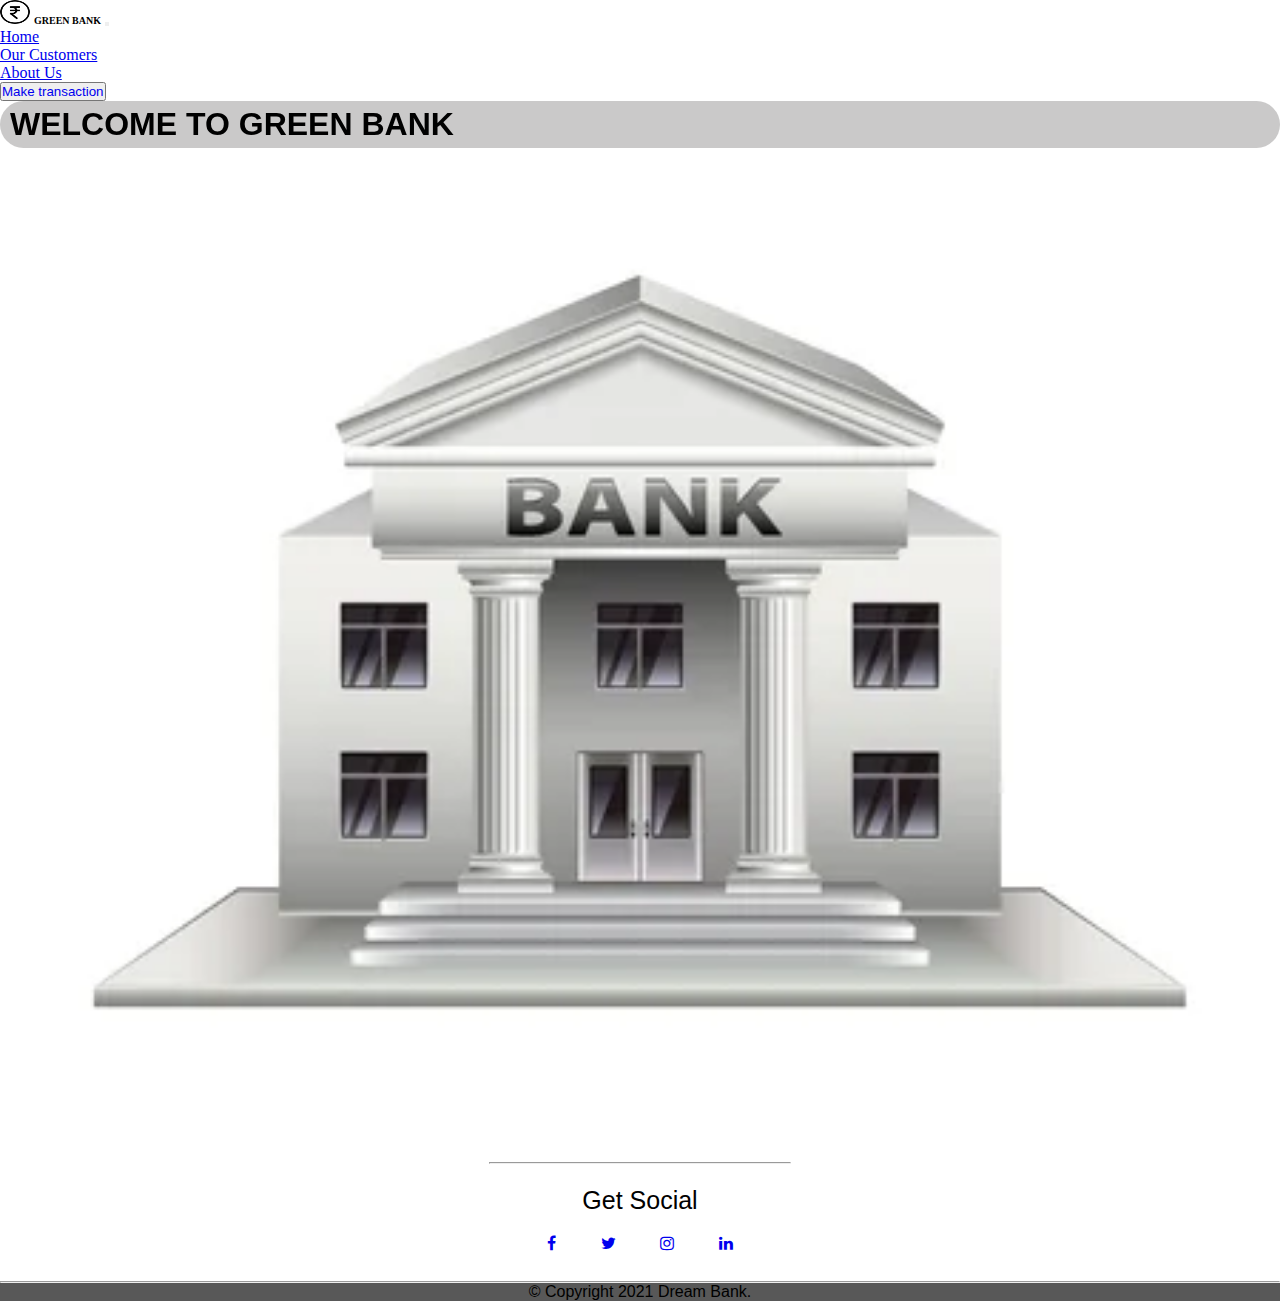
<file: index.html>
<!DOCTYPE html>
<html lang="en">

<head>
    <meta charset="UTF-8">
    <meta http-equiv="X-UA-Compatible" content="IE=edge">
    <meta name="viewport" content="width=device-width, initial-scale=1.0">
    <title>Our Basic Banking System</title>
    <link rel="stylesheet" href="style.css">
    <!-- css bootstrap -->
    <link rel="stylesheet" href="https://cdnjs.cloudflare.com/ajax/libs/font-awesome/4.7.0/css/font-awesome.min.css">

    <!-- CSS only -->
    <link href="https://cdn.jsdelivr.net/npm/bootstrap@5.1.3/dist/css/bootstrap.min.css" rel="stylesheet" integrity="sha384-1BmE4kWBq78iYhFldvKuhfTAU6auU8tT94WrHftjDbrCEXSU1oBoqyl2QvZ6jIW3" crossorigin="anonymous">
</head>

<body>
    <nav class="navbar navbar-expand-lg navbar-light bg-light">
        <div class="container-fluid">
            <img class="rupeeimg mx-2" src="./rupee.png" alt="" width="30" height="24">
            <a class="navbar-brand active"> <strong>GREEN BANK</strong></a>
            <button class="navbar-toggler" type="button" data-bs-toggle="collapse" data-bs-target="#navbarSupportedContent" aria-controls="navbarSupportedContent" aria-expanded="false" aria-label="Toggle navigation">
            <span class="navbar-toggler-icon"></span>
          </button>
            <div class="collapse navbar-collapse" id="navbarSupportedContent">
                <ul class="navbar-nav me-auto mb-2 mb-lg-0">
                    <li class="nav-item">
                        <a class="nav-link active" href="./index.html">Home</a>
                    </li>
                    <li class="nav-item">
                        <a class="nav-link active" href="./customers.html">Our Customers</a>
                    </li>
                    <li class="nav-item">
                        <a class="nav-link active" href="./about.html">About Us</a>
                    </li>

                </ul>
                <form class="d-flex">
                    <button class="btn btn-outline-dark mx-5"><a href="./Transaction.html" id="transionbtn"> Make transaction</a></button>
                    <!-- <a href="./Transaction.html"><button class="btn btn-outline-dark mx-5"> Make Transions </button></a> -->
                </form>
            </div>
        </div>
    </nav>


    <div class="bank-name">
        <h1 class="text-center my-2" id="name">WELCOME TO GREEN BANK</h1>
    </div>
    <div class="imagecontainer"></div>



    <div class="socialmedia"></div>
    <section id="footer">
        <hr id="hr1">
        <div id="get-social">
            Get Social
        </div>
        <div id="icons">
            <a href="https://facebook.com" target="_blank" class="fa fa-facebook"></a>
            <a href="https://twitter.com" target="_blank" class="fa fa-twitter"></a>
            <a href="https://instagram.com" target="_blank" class="fa fa-instagram"></a>
            <a href="https://linkedin.com" target="_blank" class="fa fa-linkedin"></a>
        </div>
        <hr id="hr2">
        <p class="copyright mb-0">© Copyright 2021 Dream Bank.</p>

        <!-- Option 1: Bootstrap Bundle with Popper -->
        <script src="https://cdn.jsdelivr.net/npm/bootstrap@5.1.3/dist/js/bootstrap.bundle.min.js" integrity="sha384-ka7Sk0Gln4gmtz2MlQnikT1wXgYsOg+OMhuP+IlRH9sENBO0LRn5q+8nbTov4+1p" crossorigin="anonymous"></script>


</body>

</html>
</file>
<file: style.css>
* {
  padding: 0px;
  margin: 0px;
}

.rupeeimg {
  border-radius: 50%;
}

.navbar-brand {
  /* size: 10px; */
  font-size: 10px;
  cursor: default;
}

#transionbtn {
  text-decoration: none;
  /* color: black; */
}

#transaction:hover {
  background-color: black;
  color: white !important;
}

#name {
  animation-name: rotate;
  animation-duration: 0.7s;
}

.bank-name {
  background-color: rgb(202, 201, 201);
  color: black;
  border-radius: 50px;
  padding: 5px 10px 5px 10px;
  font-family: -apple-system, BlinkMacSystemFont, "Segoe UI", Roboto, Oxygen,
    Ubuntu, Cantarell, "Open Sans", "Helvetica Neue", sans-serif;
  overflow: hidden;
  -webkit-backface-visibility: hidden;
  backface-visibility: hidden;
  -moz-osx-font-smoothing: grayscale;
  position: relative;
  -webkit-transition: color 300ms;
  transition: color 300ms;
  -webkit-transform: translateZ(0);
  transform: translateZ(0);
}

/* .bank-name:before {
  content: "";
  position: absolute;
  z-index: -1;
  top: 0;
  left: 0;
  right: 0;
  bottom: 0;
  background: #2098d1;
  border-radius: 100%;
  -webkit-transform: scale(0);
  transform: scale(0);
  -webkit-transition-property: transform;
  transition-property: transform;
  -webkit-transition: 300ms ease-out;
  transition: 500ms ease-out;
} */

.bank-name:hover:before {
  -webkit-transform: scale(2);
  transform: scale(2);
}

.bank-name:hover {
  background-color: rgb(202, 201, 201);
  color: green;
  border: 0.1px black;
  border-radius: 50px;
  cursor: pointer;
  transition: ease 700ms;
}

.imagecontainer {
  background-image: url(./Dreambank.webp);
  height: 1000px;
  background-position: center;
  background-size: cover;
  display: flex;
  justify-content: center;
  align-items: center;
  color: black;
  flex-direction: column;
}

#footer {
  font-family: "Roboto", sans-serif;
  text-align: center;
}

#hr1 {
  width: 300px;
  display: inline-block;
  margin: -2px auto;
}

#hr2 {
  margin: 0px;
}

.fa {
  text-decoration: none;
  margin: 20px;
  font-size: 40px;
  margin-bottom: 30px;
}

.fa:hover {
  transform: scale(285%);
  transition: ease 1s;
}

#get-social {
  font-size: 25px;
  margin-top: 20px;
  /* margin-bottom: 10px; */
}

.copyright {
  background-color: rgb(88, 88, 88);
}

@media screen and (max-width: 800px) {
  .imagecontainer {
    display: none;
    background-image: url(./rupee.png);
    height: 362px;
    background-position: center;
    background-size: cover;
    display: flex;
    justify-content: center;
    align-items: center;
    color: black;
    flex-direction: column;
  }
}
</file>
